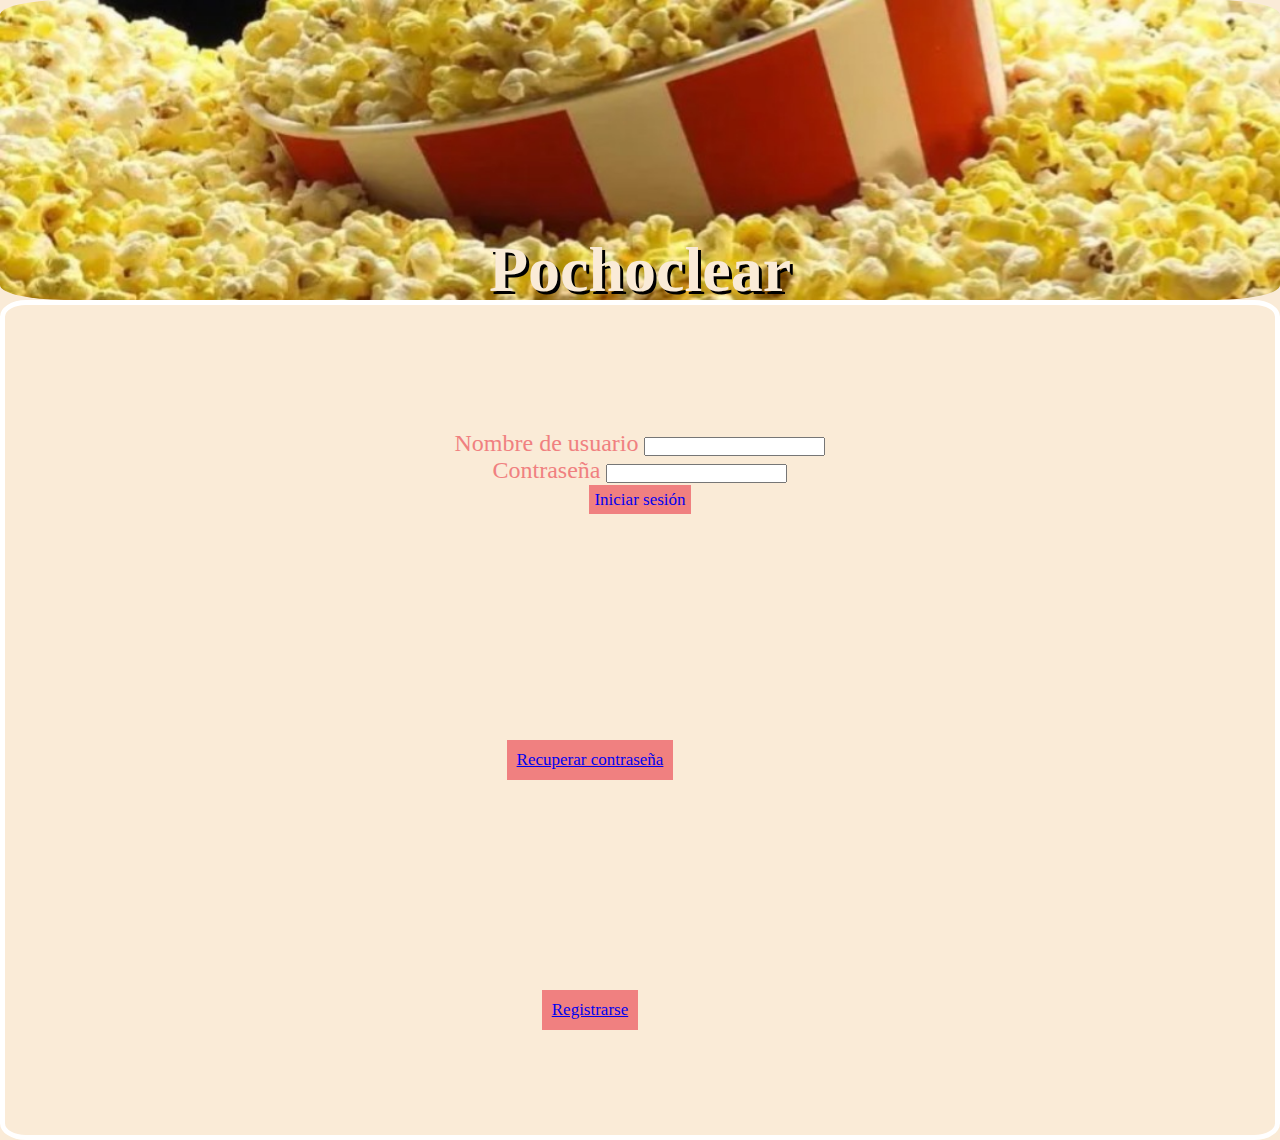
<file: index.html>
<!DOCTYPE html>
<html lang="en">
<head>
    <meta charset="UTF-8">
    <meta http-equiv="X-UA-Compatible" content="IE=edge">
    <meta name="viewport" content="width=device-width, initial-scale=1.0">
    <title>Pochoclear</title>
    <link rel="stylesheet" href="css/estilos-generales.css" type="text/css">
</head>
<body class="body-basic">
    <main>
        <header>
            <nav>
                <div class="banner">
                    <img src="./img/banner-pochoclos.jpeg" class="img-banner">
                </div>
                <div class="title-center-banner">
                    <h1>Pochoclear</h1>
                </div>
            </nav>
            
        </header>
        
        <section class="home">
            
            <div class="forms">
            
                <form action="#" method="post">
                    <label for="nombredeusuario">Nombre de usuario</label>
                    <input type="text" name="nombredeusuario" id="nombredeusuario">
                </form>
                <form action="#" method="post">
                    <label for="contraseña">Contraseña</label>
                    <input type="password" name="contraseña" id="contraseña">
                </form>
    
                <a href="./pantalla-principal.html" class="sign-in">Iniciar sesión</a>
                
            </div>
            <div class="btn">
                <a href="./recuperacion-de-contraseña.html">Recuperar contraseña</a>
            </div>
            <div class="btn">  
                <a href="./registro-de-usuario.html">Registrarse</a>
            </div>
        </section> 
    </main>
   
    <footer>
    </footer>
    
</body>
</html>
</file>
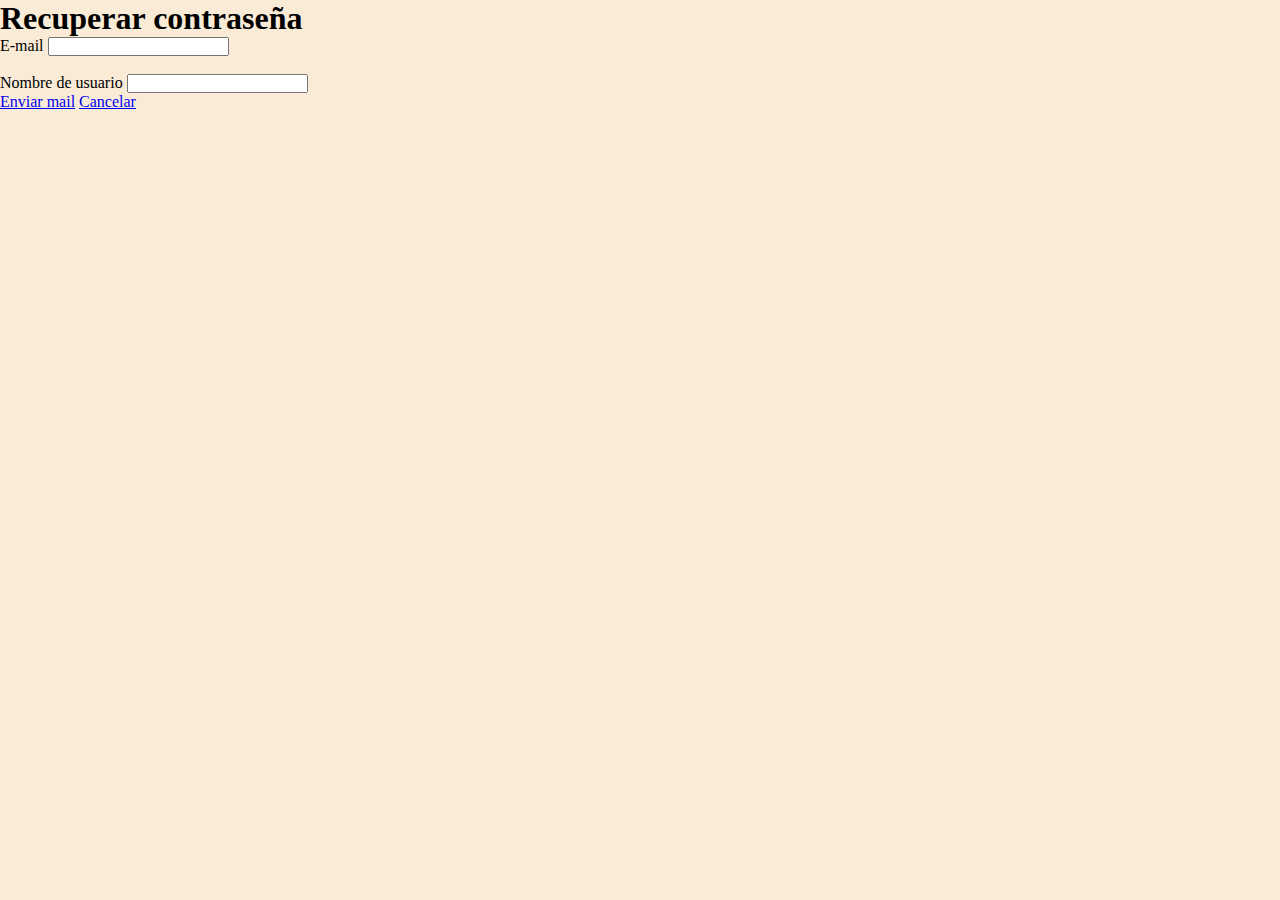
<file: recuperacion-de-contraseña.html>
<!DOCTYPE html>
<html lang="en">
<head>
    <meta charset="UTF-8">
    <meta http-equiv="X-UA-Compatible" content="IE=edge">
    <meta name="viewport" content="width=device-width, initial-scale=1.0">
    <title>Pochoclear</title>
    <link rel="stylesheet" href="css/estilos-generales.css" type="text/css">
</head>
<body class="body-basic">
    <header>
        <h1>Recuperar contraseña</h1>
    </header>

    <main>
        <section>
            <article>
                <form action="#" method="post">
                    <label for="email">E-mail</label>
                    <input type="email" name="email" id="email" required>
                    <br><br>
                    <label for="nombredeusuario">Nombre de usuario</label>
                    <input type="text" name="nombredeusuario" id="nombredeusuario" required>
                </form>
            </article>

            <a href="index.html">Enviar mail</a>
            
            
            <a href="index.html">Cancelar</a>
            
        </section>
    </main>
    
    <footer>

    </footer>
</body>
</html>
</file>
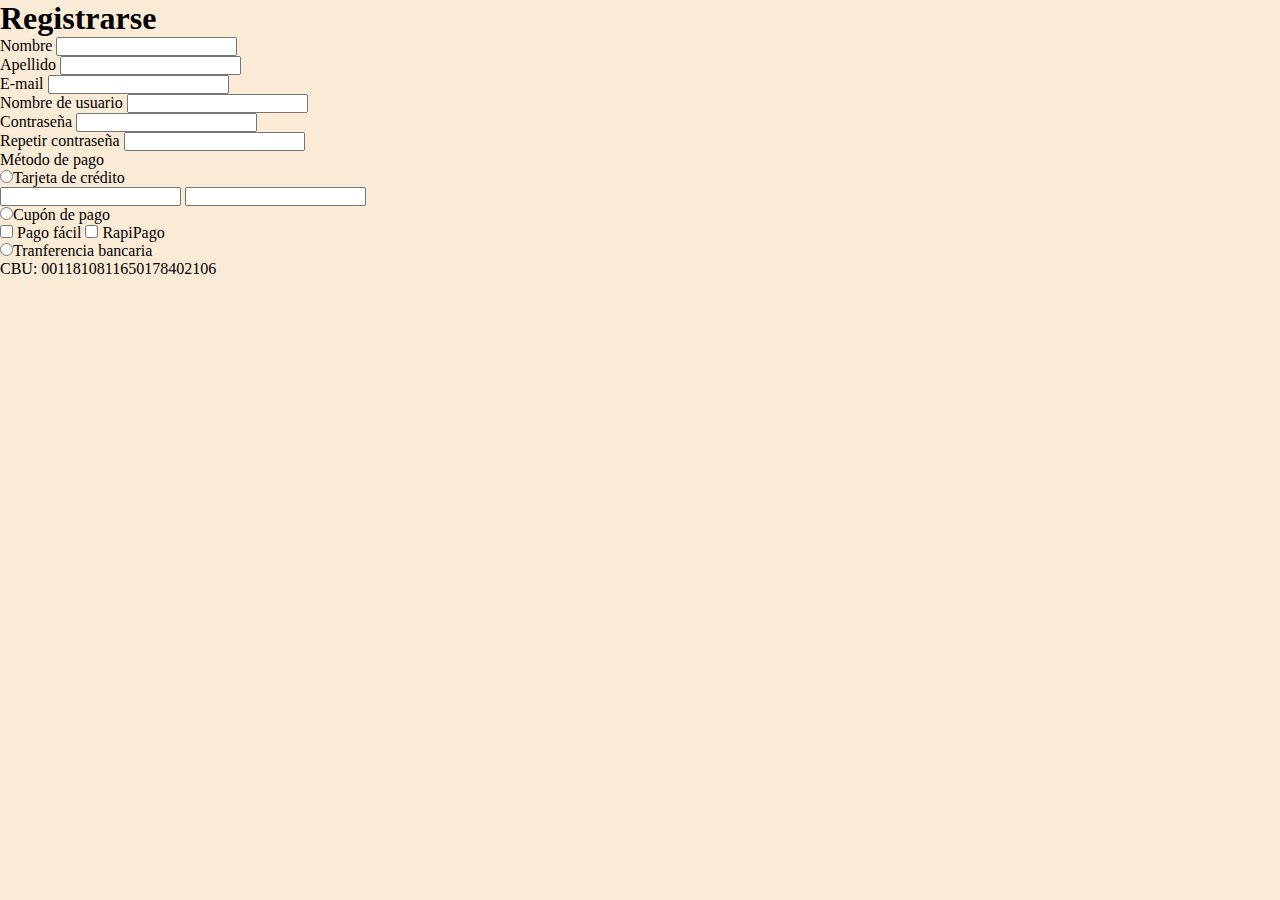
<file: registro-de-usuario.html>
<!DOCTYPE html>
<html lang="en">
<head>
    <meta charset="UTF-8">
    <meta http-equiv="X-UA-Compatible" content="IE=edge">
    <meta name="viewport" content="width=device-width, initial-scale=1.0">
    <title>Pochoclear</title>
    <link rel="stylesheet" href="css/estilos-generales.css" type="text/css">
</head>
<body class="body-basic">
    <header>
        <h1>Registrarse</h1>
    </header>

    <main>
        <section>
            <article>
                <form action="#" method="post">
                    <label for="nombre">Nombre</label>
                    <input type="text" name="nombre" id="nombre">
                </form>
            </article>
            <article>
                <form action="#" method="post">
                    <label for="apellido">Apellido</label>
                    <input type="text" name="apellido" id="apellido">
                </form>
            </article>
            <article>
                <form action="#" method="post">
                    <label for="mail">E-mail</label>
                    <input type="email" name="mail" id="mail">
                </form>
            </article>
            <article>
                <form action="#" method="post">
                    <label for="nombredeusuario">Nombre de usuario</label>
                    <input type="text" name="nombredeusuario" id="nombredeusuario">
                </form>
            </article>
            <article>
                <form action="#" method="post">
                    <label for="pass">Contraseña</label>
                    <input type="text" name="pass" id="pass">
                </form>
            </article>
            <article>
                <form action="#" method="post">
                    <label for="repetirpass">Repetir contraseña</label>
                    <input type="text" name="repetirpass" id="repetirpass">
                </form>
            </article>
        </section>
        <section>
            <article>
                <form action="#" method="post">
                    <label for="metododepago">Método de pago</label>
                    <br>
                    <input type="radio" name="metododepago" id="tarjeta_de_credito" value="tarjeta_de_credito">Tarjeta de crédito
                    <br>
                        <form action="#" method="post">
                            <input type="number" name="numerodetarjeta" id="numerodetarjeta">
                            <input type="number" name="codigo" id="codigo">
                        </form>
                    <input type="radio" name="metododepago" id="cupon_de_pago" value="cupon_de_pago">Cupón de pago
                        <form action="#" method="post">
                            <input type="checkbox" name="pagofacil" id="pagofacil" value="pagofacil"> <label for="pagofacil">Pago fácil</label>
                            <input type="checkbox" name="rapipago" id="rapipago" value="rapipago"> <label for="rapipago">RapiPago</label>
                        </form>
                    <input type="radio" name="metododepago" id="tranferencia_bancaria" value="transferencia_bancaria">Tranferencia bancaria
                        <p>CBU: 0011810811650178402106</p>
                </form>
            </article>
        </section>
    </main>

    <footer>

    </footer>

</body>
</html>
</file>
<file: css/estilos-generales.css>
.banner{
    width: 100%;
    height: 5%;
}
.img-banner{
    display: block;
    margin: auto;
    width: 100%;
    height: 300px;
    border-radius: 5%;
    
}
.title-center-banner{
    position: absolute;
    top: 30%;
    left: 50%;
    transform: translate(-50%, -50%);
    font-size: xx-large;
    color:antiquewhite;
    text-shadow: 3px 3px black;
}
.body-basic{
    
    
    background-color: antiquewhite;
    background-attachment: fixed;
    background-size: cover;
    background-repeat: no-repeat;
    
}
.forms {
    color:#F08080;
    justify-content: center;
    font-size: x-large;
    width : 500px;
    padding: 0px;
    margin:  20px;
    box-sizing: border-box;
    

}
.sign-in{
    background: #F08080 ;
    font-size: 17px;
    padding: 19px;
    text-decoration: none;
    width: 0;
    margin-top:10px;
    padding:5px;
    justify-content: flex-end;
    
    

}
.btn{
    background: #F08080 ;
    font-size: 17px;
    padding: 10px;
    text-decoration: none;
    margin-right: 100px;
    
    ;
}
.header-logos{
        /*contenido para cuando decidamos el logo*/
        display: flex;
}
.home {
    
    text-align: center;
    border-radius: 2%;
    font-size: large;
    display: flex;
    height: calc(100vh - 70px);
    align-items: center;
    justify-content: space-around;
    flex-direction: column;

    
   
    border-style: solid;
    border-color: white;
    border-width: 5px;
    
    
  }
*{
    margin: 0;
    padding: 0;
}
</file>
